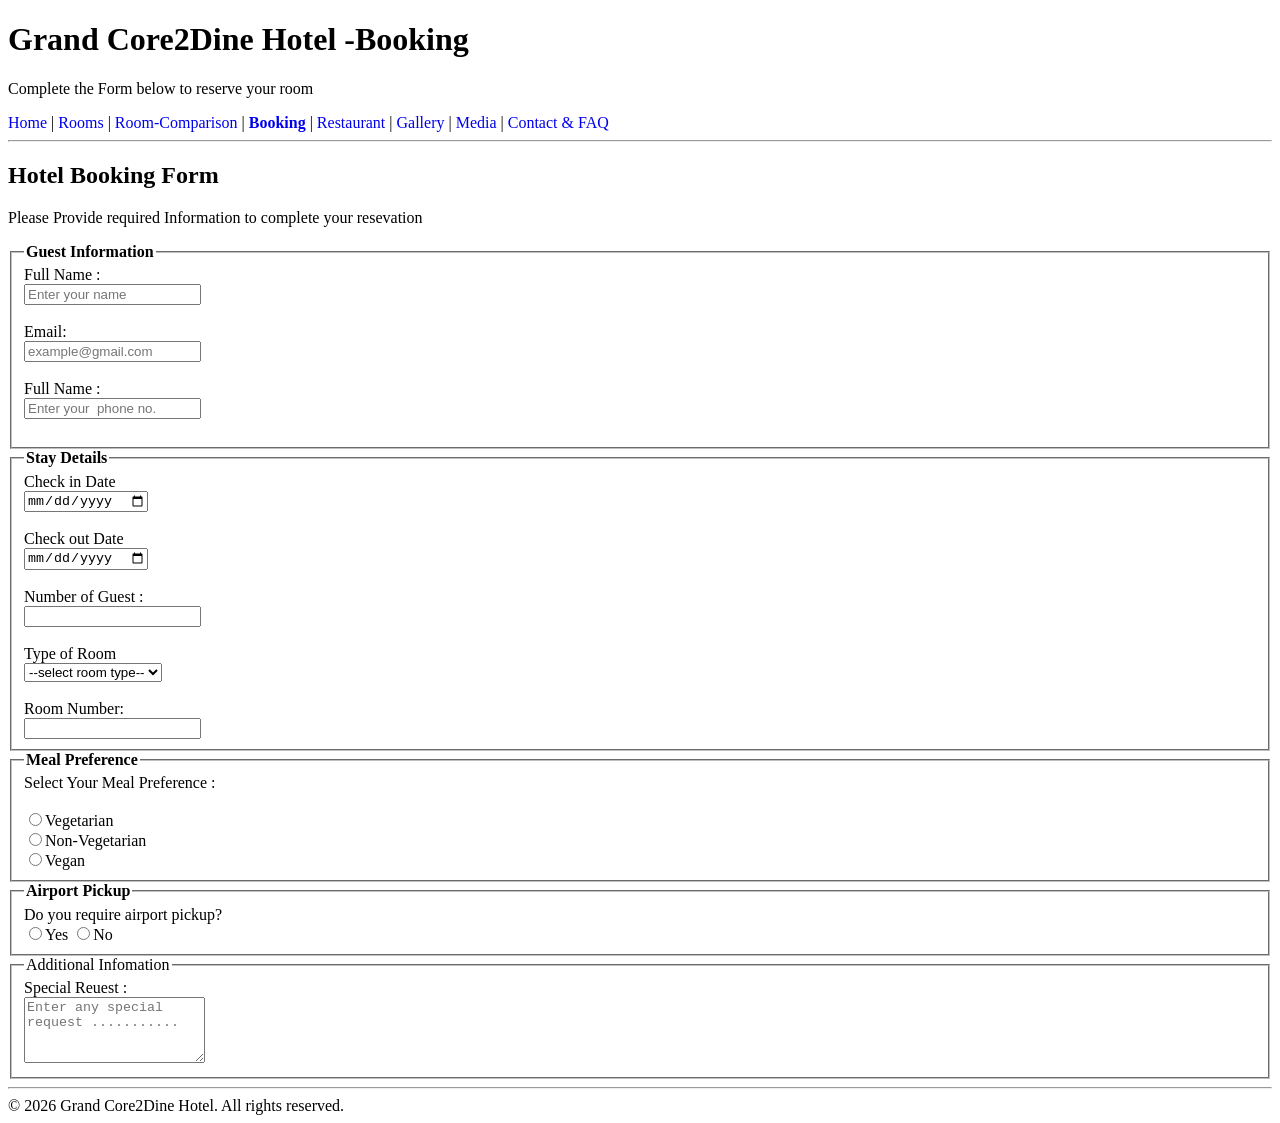
<file: booking.html>
<!DOCTYPE html>
<html lang="en">

<head>
    <meta charset="UTF-8">
    <meta name="viewport" content="width=device-width, initial-scale=1.0">
    <link rel="stylesheet" href="style.css">
    <title>Core2Dine</title>
</head>

<body>
    <header>
        <h1> Grand Core2Dine Hotel -Booking</h1>
        <p>Complete the Form below to reserve your room </p>

        <nav>
            <a href="index.html">Home</a> |
            <a href="rooms.html">Rooms</a> |
            <a href="room-comparison.html">Room-Comparison</a> |
            <strong><a href="booking.html">Booking</a> </strong>|
            <a href="restaurant.html">Restaurant</a> |
            <a href="gallery.html">Gallery</a> |
            <a href="Media.html">Media</a> |
            <a href="contact.html">Contact & FAQ</a>
        </nav>
    </header>

    <hr>
    <main>
        <section>
            <form>
                <h2>Hotel Booking Form</h2>
                <p>Please Provide required Information to complete your resevation</p>

                <fieldset>
                    <legend><b>Guest Information</b></legend>

                    <label>Full Name :</label><br>
                    <input type="text" placeholder="Enter your name ">
                    <br><br>

                    <label>Email:</label><br>
                    <input type="email" placeholder="example@gmail.com">
                    <br><br>

                    <label>Full Name :</label><br>
                    <input type="tel" placeholder="Enter your  phone no.">
                    <br><br>
                </fieldset>

                <fieldset>
                    <legend><b>Stay Details</b></legend>
                    <label>Check in Date</label><br>
                    <input type="date">
                    <br><br>

                    <label>Check out Date</label><br>
                    <input type="date">
                    <br><br>

                    <label>Number of Guest :</label><br>
                    <input type="number">
                    <br><br>

                    <label >Type of Room</label><br>
                    <select>
                        <option >--select  room type--</option>
                        <option >Standard Room</option>
                        <option >Deluxe Room</option>
                        <option >Executive Room</option>
                        <option>Family Suite </option>
                        <option>Presidential Suite</option>
                    </select>
                    <br><br>

                    <label>Room Number:</label><br>
                    <input type="number">
                    
                </fieldset>

                <fieldset>
                    <legend><b>Meal Preference </b></legend>
                    <label>Select Your Meal Preference :</label><br><br>
                    <input type="radio">Vegetarian<br>
                    <input type="radio">Non-Vegetarian<br>
                    <input type="radio">Vegan
                    <br>
                </fieldset>

                <fieldset>
                    <legend><b>Airport Pickup</b></legend>               
                    <label> Do you require airport pickup?</label><br>
                    <input type="radio">Yes
                    <input type="radio">No
                </fieldset>

                <fieldset>
                    <legend>Additional Infomation</legend>
                    <label >Special Reuest :</label><br>
                    <textarea placeholder="Enter any special request ..........." rows="4"></textarea>

                </fieldset>


            </form>


        </section>
    </main>
    <hr>

    <footer>
        &copy; 2026 Grand Core2Dine Hotel. All rights reserved.
    </footer>

</body>

</html>
</file>
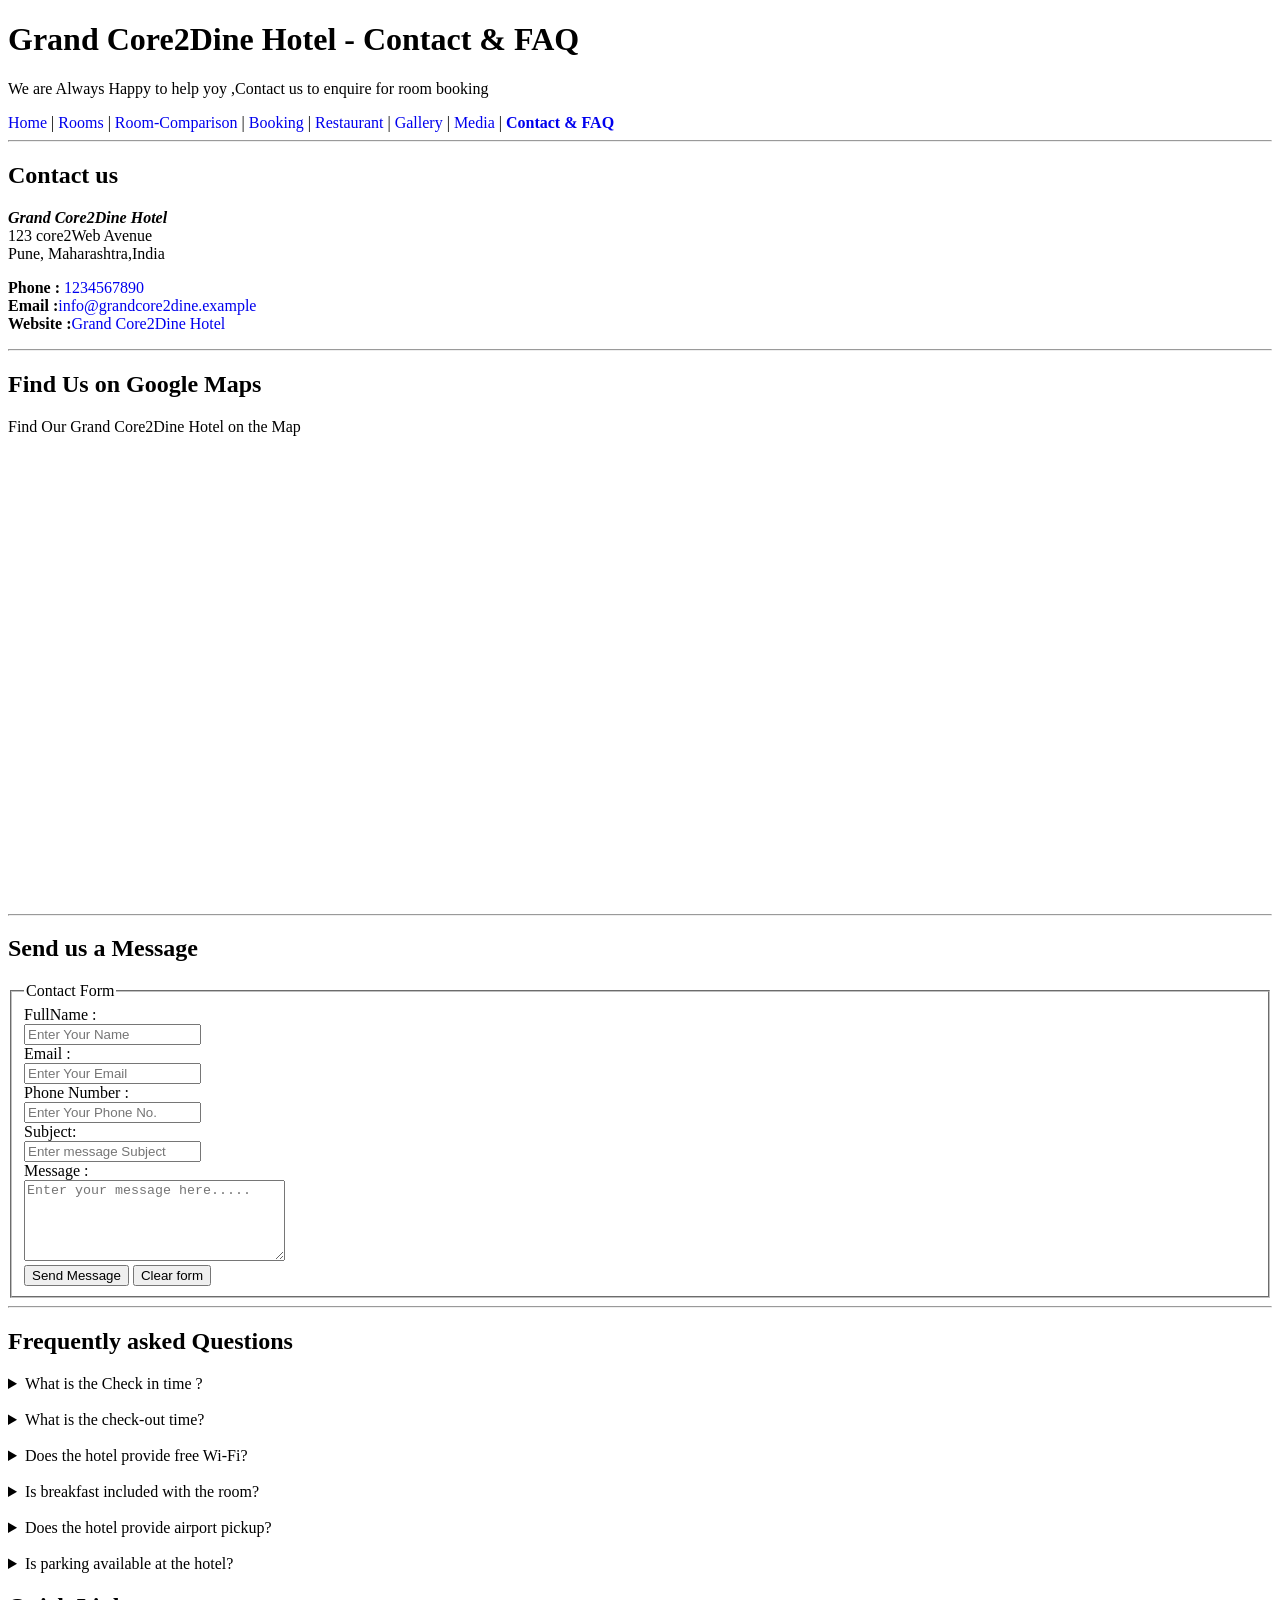
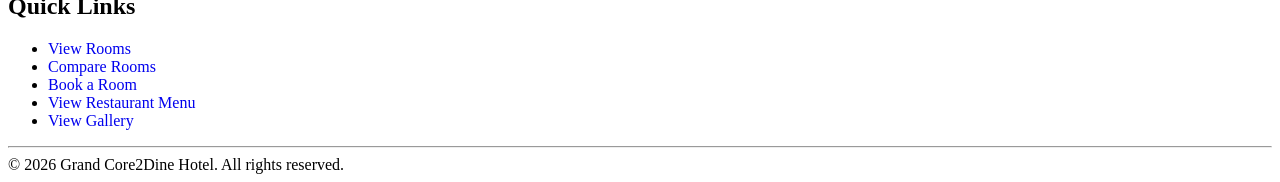
<file: contact.html>
<!doctype html>
<html lang="en">
  <head>
    <meta charset="UTF-8" />
    <meta name="viewport" content="width=device-width, initial-scale=1.0" />
    <link rel="stylesheet" href="style.css" />
    <title>Core2Dine</title>
  </head>
  <body>
    <header>
      <h1>Grand Core2Dine Hotel - Contact & FAQ</h1>
      <p>
        We are Always Happy to help yoy ,Contact us to enquire for room booking
      </p>

      <nav>
        <a href="index.html">Home</a> | <a href="rooms.html">Rooms</a> |
        <a href="room-comparison.html">Room-Comparison</a> |
        <a href="booking.html">Booking</a> |
        <a href="restaurant.html">Restaurant</a> |
        <a href="gallery.html">Gallery</a> | <a href="Media.html">Media</a> |
        <strong><a href="contact.html">Contact & FAQ</a></strong>
      </nav>
    </header>
    <hr />
    <main>
      <section>
          <article>
          <h2>Contact us</h2>
        <p>
          <strong><i>Grand Core2Dine Hotel </i> </strong><br />123 core2Web
          Avenue <br />Pune, Maharashtra,India
        </p>
        <p><b>Phone :</b><a href="tel:+91 1234567890"> 1234567890</a><br>
        <b>Email :</b><a href="mailto:vivek.bhosale2004@gmail.com">info@grandcore2dine.example</a><br>
        <b>Website :</b><a href="index.html">Grand Core2Dine Hotel</a></p>
        </article>
        <hr>
        <article>
            <h2>Find Us on Google Maps</h2>
              <p>Find Our Grand Core2Dine Hotel on the Map </p>
                <iframe
                    src="https://www.google.com/maps/embed?pb=!1m18!1m12!1m3!1d945.2946615082534!2d73.82763278750024!3d18.454048018487445!2m3!1f0!2f0!3f0!3m2!1i1024!2i768!4f13.1!3m3!1m2!1s0x3bc295b76698ba23%3A0xea5a0c7f45d79e89!2sCore2web%20Pune!5e0!3m2!1sen!2sin!4v1793189440093!5m2!1sen!2sin"
                    width="600" height="450" style="border:0;" allowfullscreen="" loading="lazy"
                    referrerpolicy="strict-origin-when-cross-origin"></iframe>

        </article>
        <hr>
        <article>
            <form>
            <h2>Send us a Message </h2>
            <fieldset>

                <legend>Contact Form</legend>
                <label>FullName :</label><br>
                <input type="text" placeholder="Enter Your Name">
                <br>

                <label>Email :</label><br>
                <input type="email" placeholder="Enter Your Email">
                <br>

                <label>Phone Number :</label><br>
                <input type="tel" placeholder="Enter Your Phone No.">
                <br>

                <label> Subject:</label><br>
                <input type="Text" placeholder="Enter message Subject">
                <br>

                <label>Message :</label><br>
                <textarea  cols="30" rows="5" placeholder="Enter your message here....."></textarea>
                <br>
                
                <button type="submit">Send Message</button>
                <button type="reset">Clear form</button>
            </fieldset>
            </form>
        </article>
        <hr>
        <article>
            <h2>Frequently asked Questions</h2>

            <details>
                <summary>What is the Check in time ?</summary>
                <p>Lorem ipsum dolor sit amet consectetur adipisicing elit. Deleniti, quos.</p>
            </details><br>

               <details>
                <summary>What is the check-out time?</summary>
                <p>Lorem ipsum dolor sit amet consectetur adipisicing elit. Deleniti, quos.</p>
            </details><br>

               <details>
                <summary>Does the hotel provide free Wi-Fi?</summary>
                <p>Lorem ipsum dolor sit amet consectetur adipisicing elit. Deleniti, quos.</p>
            </details><br>

               <details>
                <summary>Is breakfast included with the room?</summary>
                <p>Lorem ipsum dolor sit amet consectetur adipisicing elit. Deleniti, quos.</p>
            </details><br>

               <details>
                <summary>Does the hotel provide airport pickup?</summary>
                <p>Lorem ipsum dolor sit amet consectetur adipisicing elit. Deleniti, quos.</p>
            </details><br>

               <details>
                <summary> Is parking available at the hotel?</summary>
                <p>Lorem ipsum dolor sit amet consectetur adipisicing elit. Deleniti, quos.</p>
            </details>

        </article>

        <article>
            <h2>Quick Links</h2>
            <ul>
                <li><a href="rooms.html">View Rooms</a></li>
                <li><a href="room-comparison.html">Compare Rooms</a></li>
                <li><a href="booking.html">Book a Room</a></li>
                <li><a href="restaurant.html">View Restaurant Menu</a></li>
                <li><a href="gallery.html">View Gallery</a></li>
            </ul>
        </article>
        
      </section>
    </main>
    <hr />

    <footer>&copy; 2026 Grand Core2Dine Hotel. All rights reserved.</footer>
  </body>
</html>
</file>
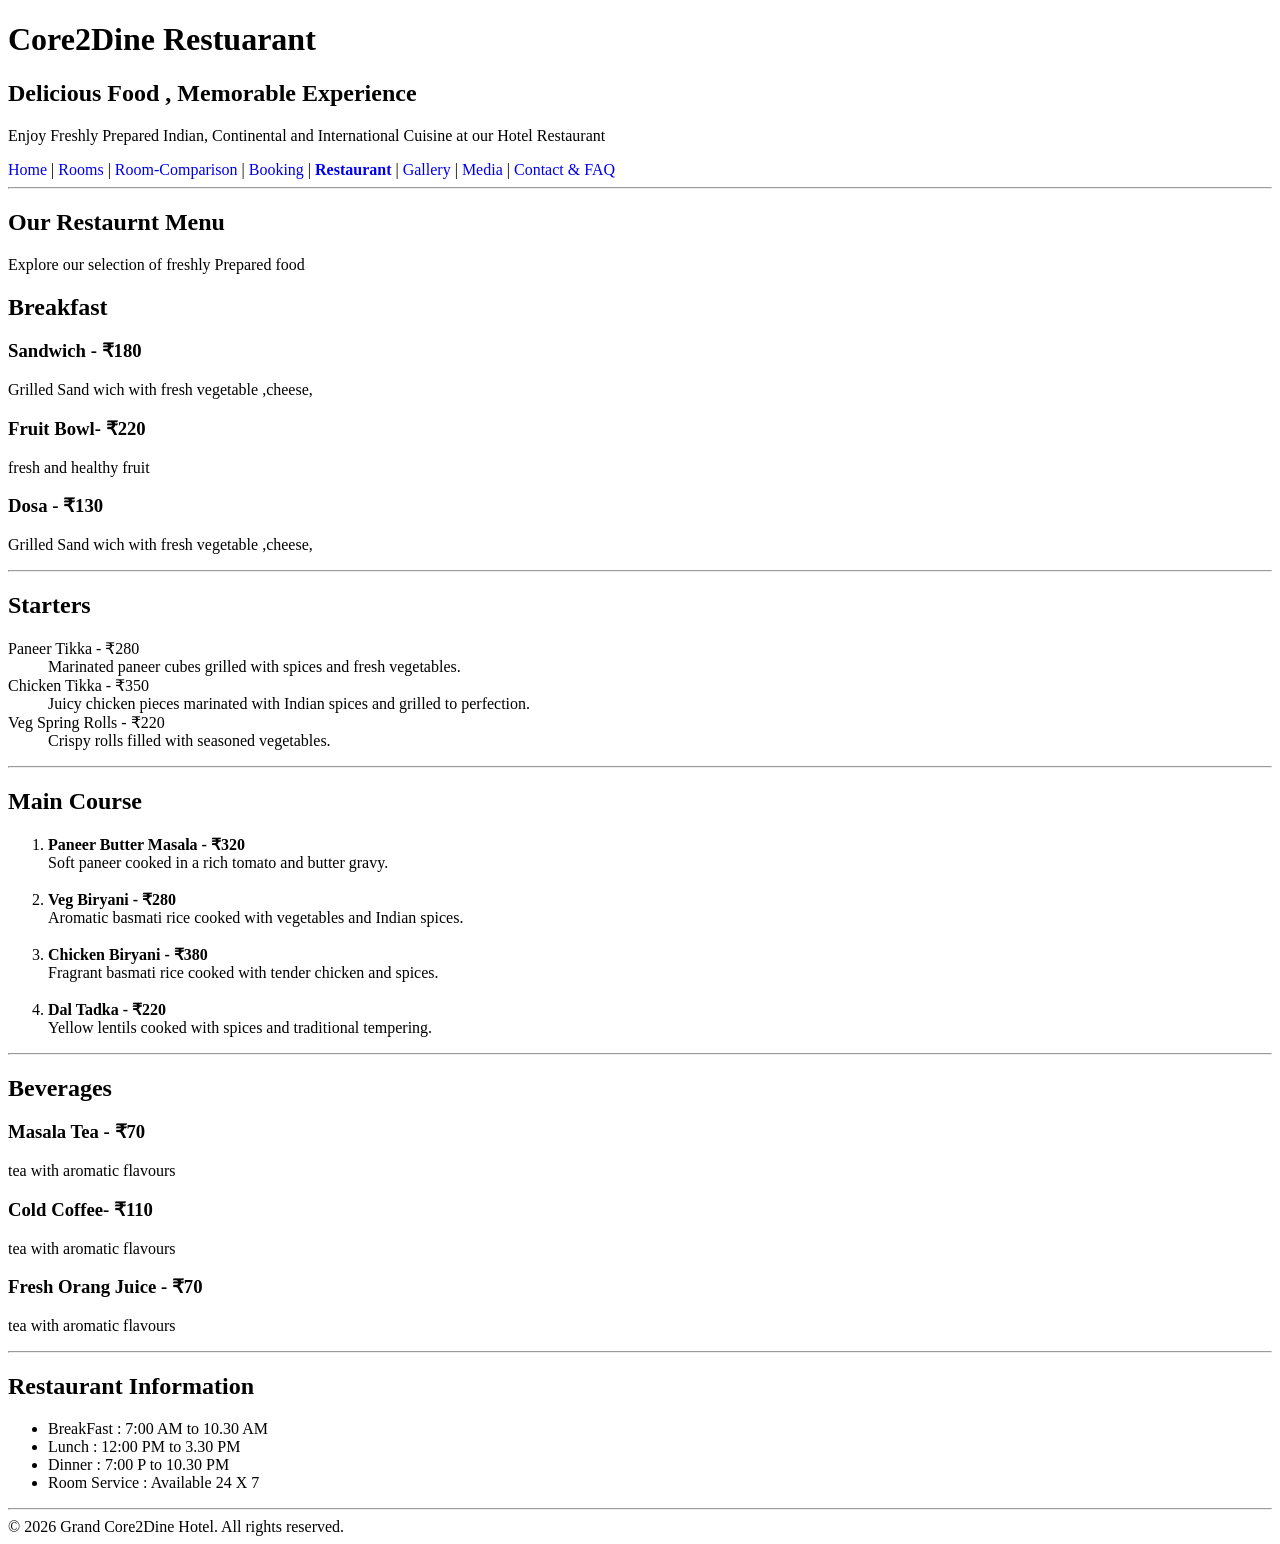
<file: restaurant.html>
<!DOCTYPE html>
<html lang="en">

<head>
    <meta charset="UTF-8">
    <meta name="viewport" content="width=device-width, initial-scale=1.0">
    <link rel="stylesheet" href="style.css">
    <title>Core2Dine</title>
</head>

<body>
    <header>
        <h1> Core2Dine Restuarant</h1>
        <h2>Delicious Food , Memorable Experience</h2>
        <p>Enjoy Freshly Prepared Indian, Continental and International Cuisine at our Hotel Restaurant</p>

        <nav>
            <a href="index.html">Home</a> |
            <a href="rooms.html">Rooms</a> |
            <a href="room-comparison.html">Room-Comparison</a> |
            <a href="booking.html">Booking</a> |
            <strong><a href="restaurant.html">Restaurant</a></strong> |
            <a href="gallery.html">Gallery</a> |
            <a href="Media.html">Media</a> |
            <a href="contact.html">Contact & FAQ</a>
        </nav>
    </header>

    <hr>

    <main>
        <section>
            <article>
                <h2>Our Restaurnt Menu</h2>
                <p>Explore our selection of freshly Prepared food</p>

                <h2>Breakfast</h2>
                <h3>Sandwich - ₹180 </h3>
                <p>Grilled Sand wich with fresh vegetable ,cheese, </p>

                <h3>Fruit Bowl- ₹220 </h3>
                <p>fresh and healthy fruit </p>

                <h3>Dosa - ₹130 </h3>
                <p>Grilled Sand wich with fresh vegetable ,cheese, </p>

            </article>
            <hr>
            <article>
                <h2>Starters</h2>
                <dl>
                    <dt> Paneer Tikka - ₹280</dt>
                    <dd>Marinated paneer cubes grilled with spices and fresh vegetables.</dd>

                    <dt>Chicken Tikka - ₹350</dt>
                    <dd>Juicy chicken pieces marinated with Indian spices and grilled to perfection.</dd>

                    <dt>Veg Spring Rolls - ₹220</dt>
                    <dd>Crispy rolls filled with seasoned vegetables.</dd>

                </dl>
            </article>
            <hr>
            <article>
                <h2>Main Course</h2>
                <ol>
                    <li> <b>Paneer Butter Masala - ₹320 </b><br>Soft paneer cooked in a rich tomato and butter gravy.
                    </li><br>

                    <li><b>Veg Biryani - ₹280</b><br>Aromatic basmati rice cooked with vegetables and Indian spices.
                    </li><br>
                    <li><b>Chicken Biryani - ₹380</b><br>Fragrant basmati rice cooked with tender chicken and spices.
                    </li><br>
                    <li> <b>Dal Tadka - ₹220</b><br>Yellow lentils cooked with spices and traditional tempering.</li>

                </ol>
            </article>
            <hr>
            <article>
                <h2>Beverages</h2>

                <h3>Masala Tea - ₹70</h3>
                <p>tea with aromatic flavours</p>

                <h3>Cold Coffee- ₹110</h3>
                <p>tea with aromatic flavours</p>

                <h3>Fresh Orang Juice - ₹70</h3>
                <p>tea with aromatic flavours</p>

            </article>

            <hr>
            <article>
                <h2>Restaurant Information</h2>
                <ul>
                    <li>BreakFast : 7:00 AM to 10.30 AM</li>
                    <li>Lunch : 12:00 PM to 3.30 PM</li>
                    <li>Dinner : 7:00 P to 10.30 PM</li>
                    <li>Room Service : Available 24 X 7</li>
                </ul>

            </article>
        </section>
    </main>

    <hr>

    <footer>
        &copy; 2026 Grand Core2Dine Hotel. All rights reserved.
    </footer>

</body>

</html>
</file>
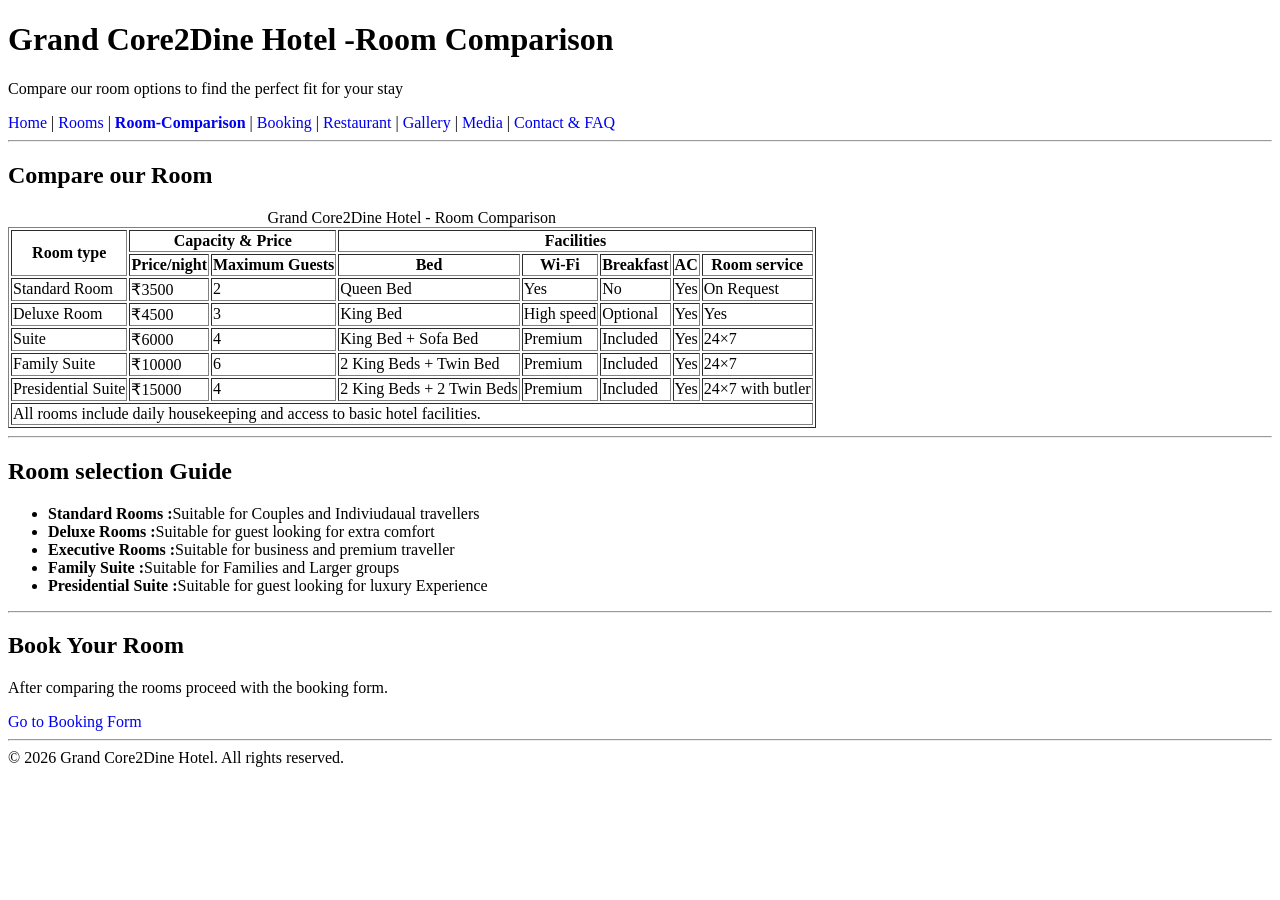
<file: room-comparison.html>
<!DOCTYPE html>
<html lang="en">

<head>
    <meta charset="UTF-8">
    <meta name="viewport" content="width=device-width, initial-scale=1.0">
    <link rel="stylesheet" href="style.css">
    <title>Core2Dine</title>
</head>

<body>
    <header>
        <h1> Grand Core2Dine Hotel -Room Comparison</h1>
        <p>Compare our room options to find the perfect fit for your stay</p>

        <nav>
            <a href="index.html">Home</a> |
            <a href="rooms.html">Rooms</a> |
           <strong> <a href="room-comparison.html">Room-Comparison</a></strong> |
            <a href="booking.html">Booking</a> |
            <a href="restaurant.html">Restaurant</a> |
            <a href="gallery.html">Gallery</a> |
            <a href="Media.html">Media</a> |
            <a href="contact.html">Contact & FAQ</a>
        </nav>
    </header>

    <hr>

    <main>
        <section>
            <h2> Compare our Room</h2>

            <table border="1">
                <Caption>Grand Core2Dine Hotel - Room Comparison</Caption>
                <thead>
                    <tr>
                        <th rowspan="2">Room type</th>
                        <th colspan="2">Capacity & Price</th>
                        <th colspan="5">Facilities</th>
                    </tr>
                    <tr>
                        <th>Price/night</th>
                        <th>Maximum Guests</th>
                        <th>Bed</th>
                        <th>Wi-Fi</th>
                        <th>Breakfast</th>
                        <th>AC</th>
                        <th>Room service</th>
                    </tr>
                </thead>
                <tbody>
                    <tr>
                        <td>Standard Room</td>
                        <td>₹3500</td>
                        <td>2</td>
                        <td>Queen Bed</td>
                        <td>Yes</td>
                        <td>No</td>
                        <td>Yes</td>
                        <td>On Request</td>
                    </tr>
                    <tr>
                        <td>Deluxe Room</td>
                        <td>₹4500</td>
                        <td>3</td>
                        <td>King Bed</td>
                        <td>High speed</td>
                        <td>Optional</td>
                        <td>Yes</td>
                        <td>Yes</td>
                    </tr>
                    <tr>
                        <td>Suite</td>
                        <td>₹6000</td>
                        <td>4</td>
                        <td>King Bed + Sofa Bed</td>
                        <td>Premium</td>
                        <td>Included</td>
                        <td>Yes</td>
                        <td>24×7</td>
                    </tr>
                    <tr>
                        <td>Family Suite</td>
                        <td>₹10000</td>
                        <td>6</td>
                        <td>2 King Beds + Twin Bed</td>
                        <td>Premium</td>
                        <td>Included</td>
                        <td>Yes</td>
                        <td>24×7</td>
                    </tr>
                    <tr>
                        <td>Presidential Suite</td>
                        <td>₹15000</td>
                        <td>4</td>
                        <td>2 King Beds + 2 Twin Beds</td>
                        <td>Premium</td>
                        <td>Included</td>
                        <td>Yes</td>
                        <td>24×7 with butler</td>
                    </tr>
                </tbody>
                <tfoot>
                    <tr>
                        <td colspan="8">All rooms include daily housekeeping and access to basic hotel facilities.</td>
                    </tr>
            </table>

        </section>
        <hr>

        <section>
            <h2> Room selection Guide</h2>

            <ul>
                <li><b>Standard Rooms :</b>Suitable for Couples and Indiviudaual travellers</li>
                <li><b>Deluxe Rooms :</b>Suitable for guest looking for extra comfort </li>
                <li><b>Executive Rooms :</b>Suitable for business and premium traveller</li>
                <li><b>Family Suite :</b>Suitable for Families and Larger groups</li>
                <li><b>Presidential Suite :</b>Suitable for guest looking for luxury Experience </li>
            </ul>
        </section>
        <hr>
        <section>
            <h2> Book Your Room</h2>
            <p>After comparing the rooms proceed with the booking form.</p>
            <a href="booking.html">Go to Booking Form</a>

        </section>

    </main>

    <hr>

    <footer>
        &copy; 2026 Grand Core2Dine Hotel. All rights reserved.
    </footer>

</body>

</html>
</file>
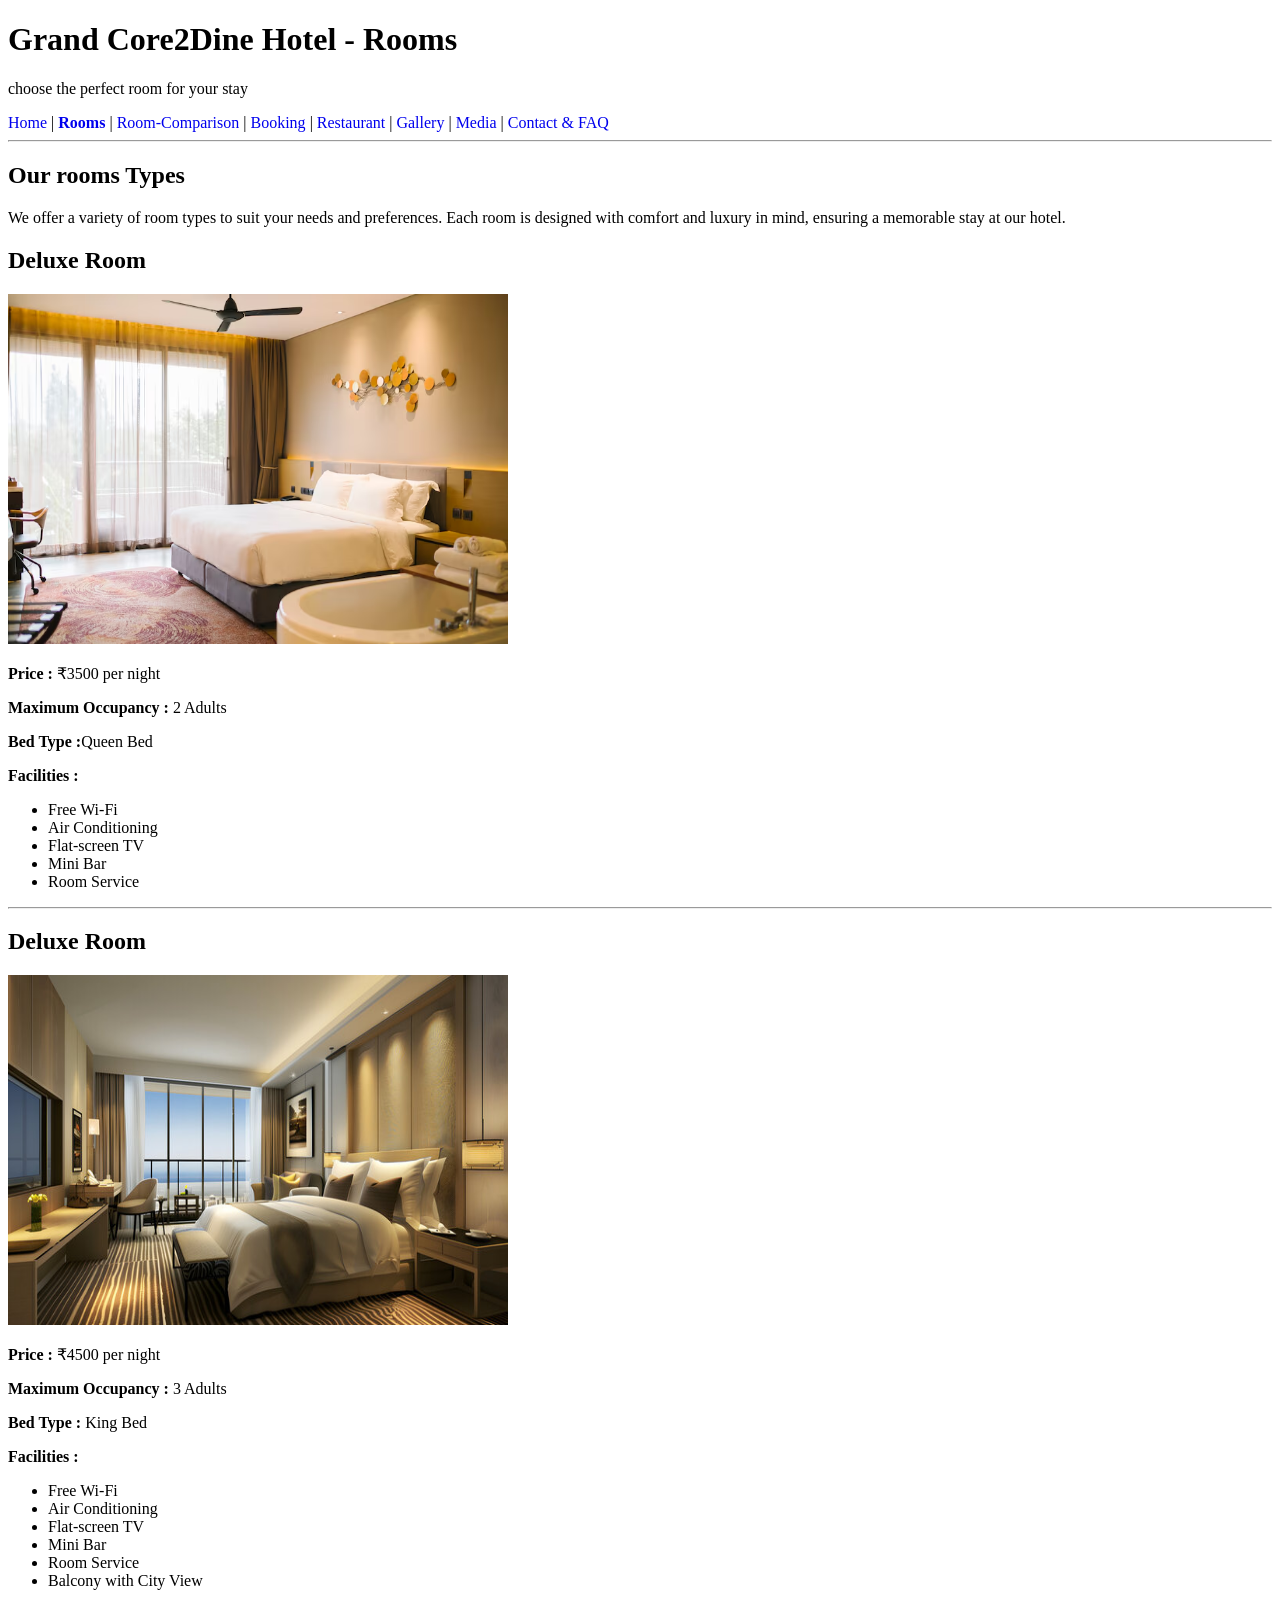
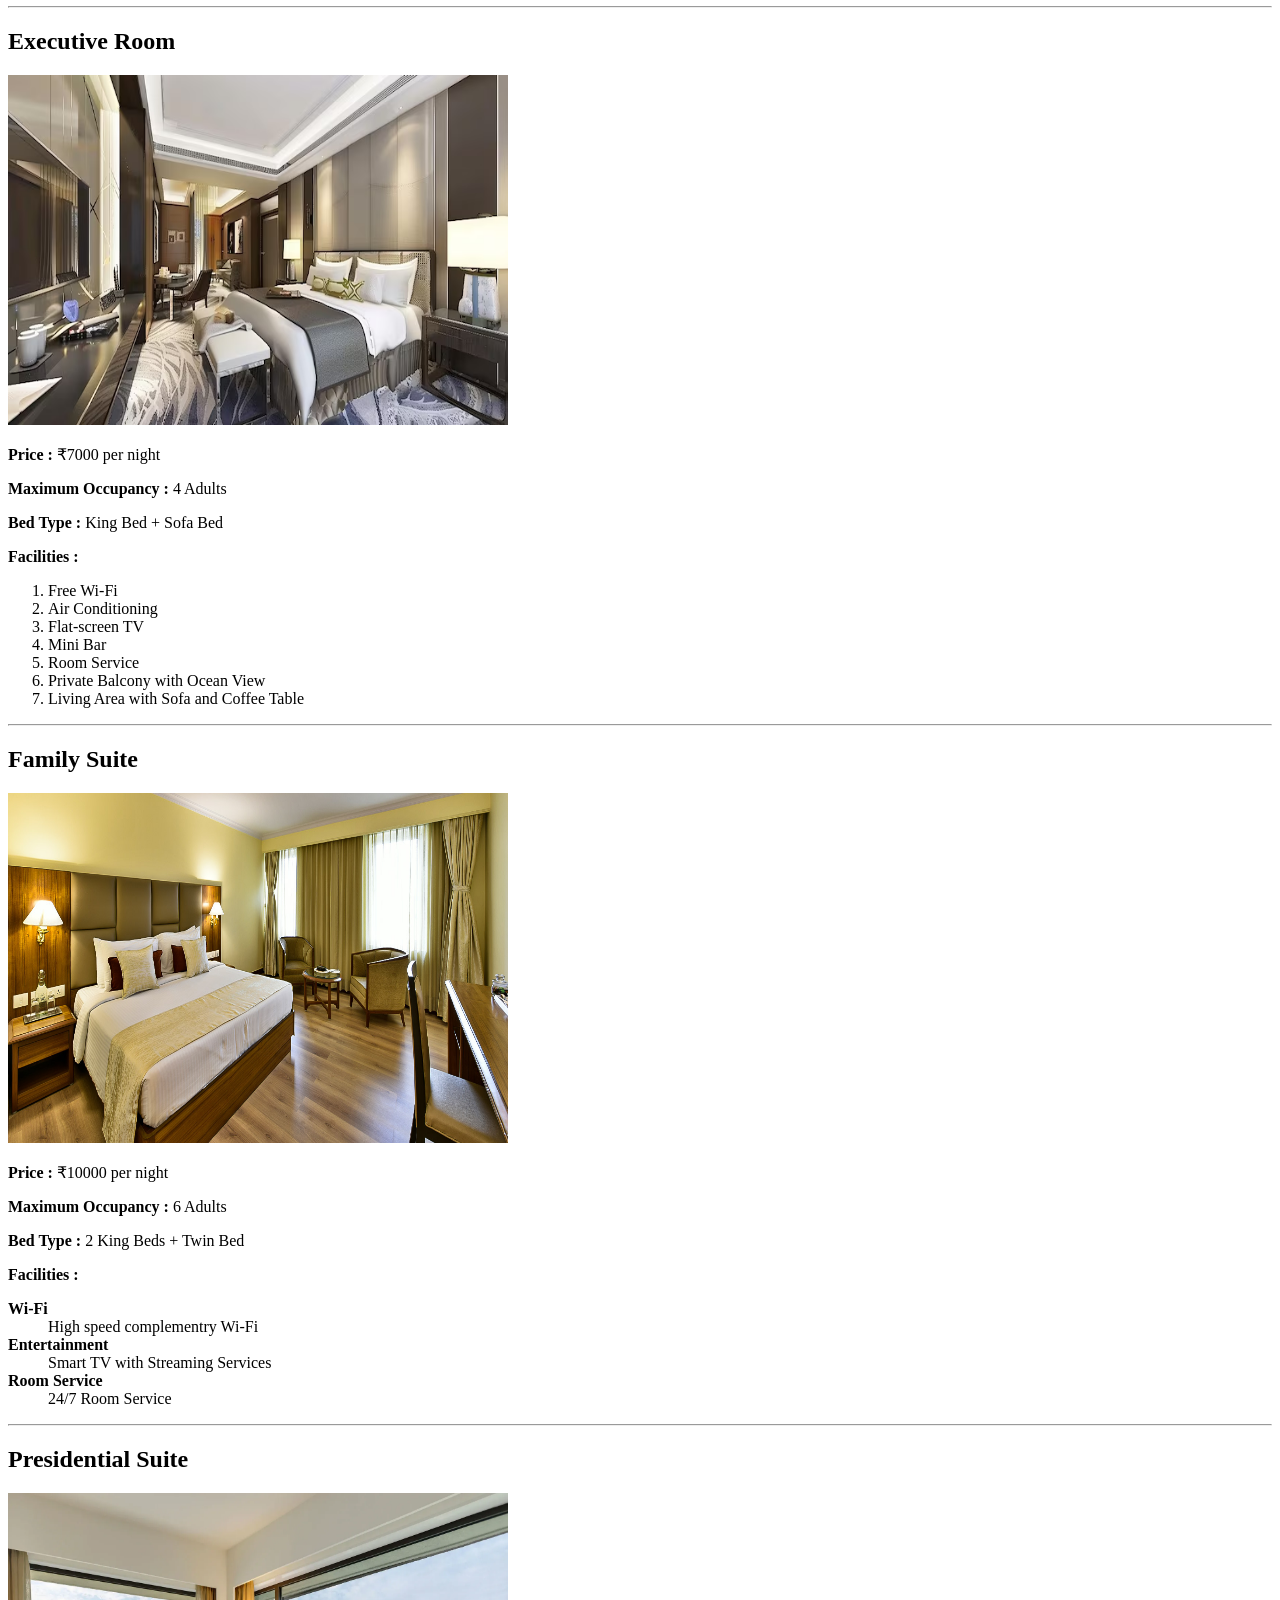
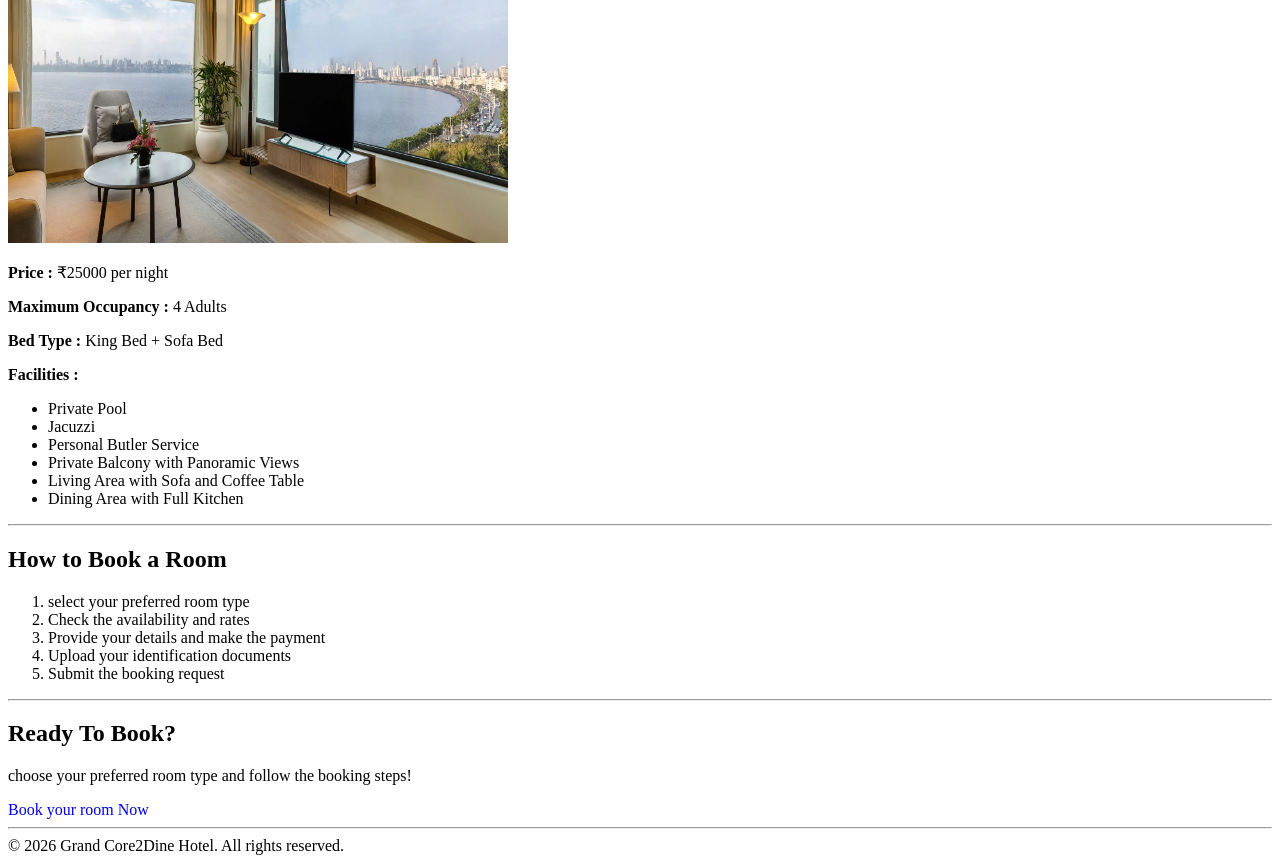
<file: rooms.html>
<!doctype html>
<html lang="en">

<head>
    <meta charset="UTF-8" />
    <meta name="viewport" content="width=device-width, initial-scale=1.0" />
    <link rel="stylesheet" href="style.css">

    <title>Core2Dine</title>
</head>

<body>
    <header>
        <h1>Grand Core2Dine Hotel - Rooms</h1>
        <p>choose the perfect room for your stay</p>

        <nav>
            <a href="index.html">Home</a> |
            <strong> <a href="rooms.html">Rooms</a> </strong>|
            <a href="room-comparison.html">Room-Comparison</a> |
            <a href="booking.html">Booking</a> |
            <a href="restaurant.html">Restaurant</a> |
            <a href="gallery.html">Gallery</a> |
            <a href="Media.html">Media</a> |
            <a href="contact.html">Contact & FAQ</a>
        </nav>
        <hr />
    </header>

    <main>
        <section>
            <h2>Our rooms Types</h2>
            <p>
                We offer a variety of room types to suit your needs and preferences.
                Each room is designed with comfort and luxury in mind, ensuring a
                memorable stay at our hotel.
            </p>

            <article>
                <h2>Deluxe Room</h2>


                <img src="assets/image/room1.avif" alt="Standard Room" width="500px" height="350px" />
                <p><b>Price :</b> ₹3500 per night</p>
                <p><b>Maximum Occupancy :</b> 2 Adults</p>
                <p><b>Bed Type :</b>Queen Bed</p>
                <label><b>Facilities :</b></label>
                <ul>
                    <li>Free Wi-Fi</li>
                    <li>Air Conditioning</li>
                    <li>Flat-screen TV</li>
                    <li>Mini Bar</li>
                    <li>Room Service</li>
                </ul>
            </article>

            <hr />

            <article>
                <h2>Deluxe Room</h2>
                <img src="assets/image/room2.jpg" alt="Deluxe Room" width="500px" height="350px" />
                <p><b>Price :</b> ₹4500 per night</p>
                <p><b>Maximum Occupancy :</b> 3 Adults</p>
                <p><b>Bed Type :</b> King Bed</p>
                <label><b>Facilities :</b></label>
                <ul>
                    <li>Free Wi-Fi</li>
                    <li>Air Conditioning</li>
                    <li>Flat-screen TV</li>
                    <li>Mini Bar</li>
                    <li>Room Service</li>
                    <li>Balcony with City View</li>
                </ul>
            </article>

            <hr />
            <article>
                <h2>Executive Room</h2>
                <img src="assets/image/room3.avif" alt="Executive Room" width="500px" height="350px" />
                <p><b>Price :</b> ₹7000 per night</p>
                <p><b>Maximum Occupancy :</b> 4 Adults</p>
                <p><b>Bed Type :</b> King Bed + Sofa Bed</p>
                <label><b>Facilities :</b></label>
                <ol>
                    <li>Free Wi-Fi</li>
                    <li>Air Conditioning</li>
                    <li>Flat-screen TV</li>
                    <li>Mini Bar</li>
                    <li>Room Service</li>
                    <li>Private Balcony with Ocean View</li>
                    <li>Living Area with Sofa and Coffee Table</li>
                </ol>
            </article>

            <hr />
            <article>
                <h2>Family Suite</h2>
                <img src="assets/image/room4.jpg" alt="Family Suite" width="500px" height="350px" />
                <p><b>Price :</b> ₹10000 per night</p>
                <p><b>Maximum Occupancy :</b> 6 Adults</p>
                <p><b>Bed Type :</b> 2 King Beds + Twin Bed</p>
                <label><b>Facilities :</b></label>
                <dl>
                    <dt><b>Wi-Fi</b></dt>
                    <dd>High speed complementry Wi-Fi</dd>

                    <dt><b>Entertainment </b></dt>
                    <dd>Smart TV with Streaming Services</dd>

                    <dt><b>Room Service</b></dt>
                    <dd>24/7 Room Service</dd>
                </dl>
            </article>

            <hr />

            <article>
                <h2>Presidential Suite</h2>
                <img src="assets/image/room5.webp" alt="Presidential Suite" width="500px" height="350px" />
                <p><b>Price :</b> ₹25000 per night</p>
                <p><b>Maximum Occupancy :</b> 4 Adults</p>
                <p><b>Bed Type :</b> King Bed + Sofa Bed</p>
                <label><b>Facilities :</b></label>
                <ul>
                    <li>Private Pool</li>
                    <li>Jacuzzi</li>
                    <li>Personal Butler Service</li>
                    <li>Private Balcony with Panoramic Views</li>
                    <li>Living Area with Sofa and Coffee Table</li>
                    <li>Dining Area with Full Kitchen</li>
                </ul>
            </article>
            <hr />

            <article>
                <h2>How to Book a Room</h2>
                <ol>
                    <li>select your preferred room type</li>
                    <li>Check the availability and rates</li>
                    <li>Provide your details and make the payment</li>
                    <li>Upload your identification documents</li>
                    <li>Submit the booking request</li>
                </ol>
            </article>
            <hr />
            <article>
                <h2>Ready To Book?</h2>
                <p>choose your preferred room type and follow the booking steps!</p>
                <a href="booking.html">Book your room Now</a>
            </article>
        </section>
    </main>
    <hr />

    <footer>&copy; 2026 Grand Core2Dine Hotel. All rights reserved.</footer>
</body>

</html>
</file>
<file: style.css>
/* 
*{
    background-color: #d49177ea;
}
p,h2,dt{
    color: #183D2B;
}

h1{
    color: #59c562;
} */
 a{
    text-decoration: none;
 }
 a:hover{
    text-decoration: underline;
 }
</file>
